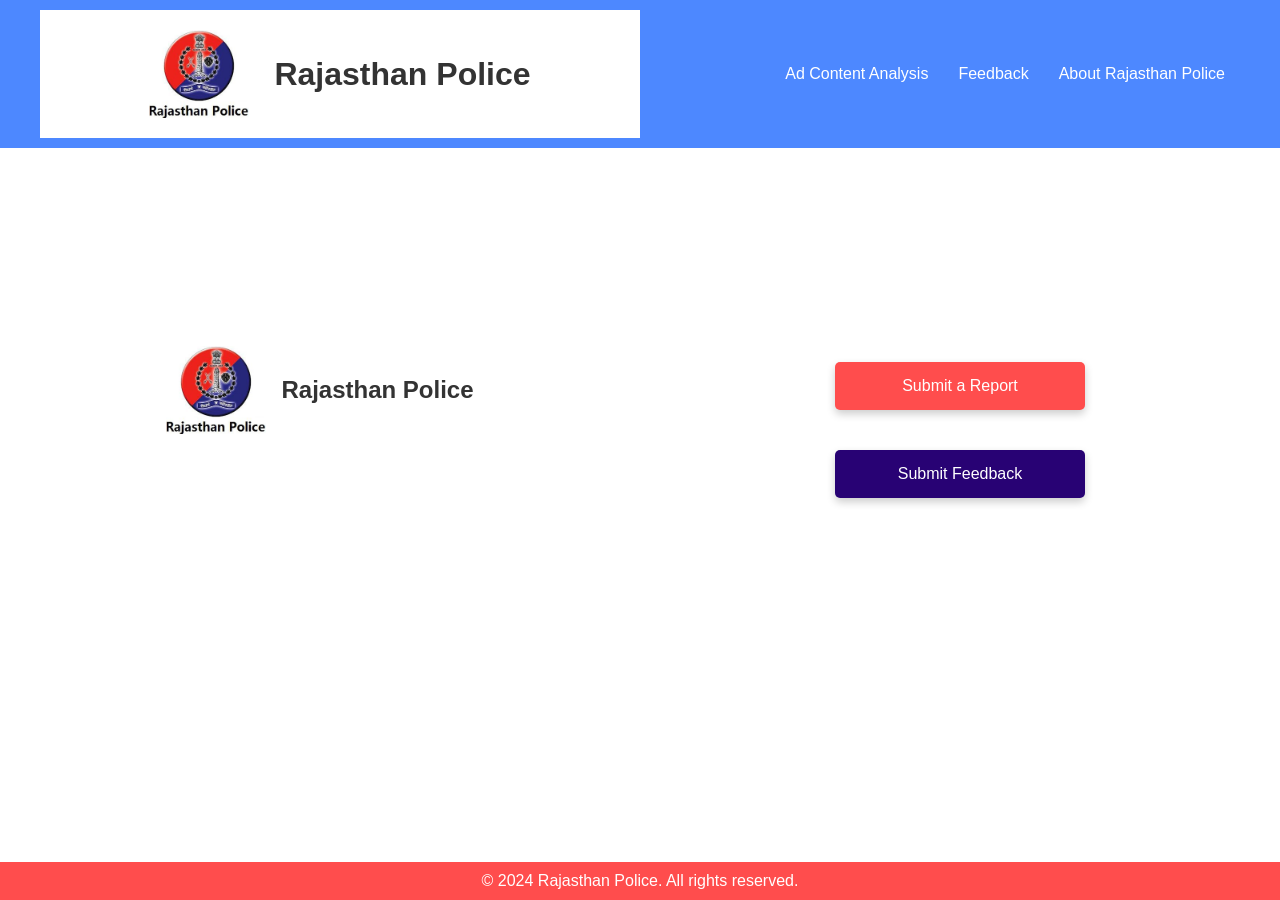
<file: Rajasthan_Police_Hackathon_Website-main/index.html>
<html lang="en">
<head>
<meta charset="UTF-8">
<meta name="viewport" content="width=device-width, initial-scale=1.0">
<title>Fraud Reporting Website</title>
<link rel="stylesheet" href="styles.css">
</head>
<body>

<header class="header">
    <div class="nav-container">
        <div class="logo-container">
            <!-- Replace 'logo.png' with your actual logo image -->
            <img src="raj-police.png" alt="Rajasthan Police" class="logo">
            <h1>Rajasthan Police</h1>
        </div>
        <nav class="navbar">
            <ul class="nav-links">
                <li><a href="#report-submission">Ad Content Analysis</a></li>
                <li><a href="#feedback-submission">Feedback</a></li>
                <li><a href="#contact">About Rajasthan Police</a></li>
            </ul>
        </nav>
    </div>
</header>
    

<div class="main-container">
    <div class="logo-container">
        <img src="raj-police.png" alt="Rajasthan Police" class="logo">
        <h1>Rajasthan Police</h1>
    </div>
    
    <div class="buttons-container">
        <button id="reportBtn" class="button report-button">Submit a Report</button>
        <button id="feedbackBtn" class="button feedback-button">Submit Feedback</button>
    </div>
</div>

<!-- The Report Modal -->
<div id="reportModal" class="modal">

  <!-- Report Modal content -->
  <div class="modal-content">
    <span class="close">&times;</span>
    <h2>Report</h2>
    <form id="report-form">
        <label for="website-url">Website URL:</label>
        <input type="url" id="website-url" name="website-url" required>

        <label for="description">Description:</label>
        <textarea id="description" name="description" required></textarea>

        <label for="screenshot">Screenshot of the website:</label>
        <input type="file" id="screenshot" name="screenshot" accept="image/*">

        <label for="reporter-name">Your Name:</label>
        <input type="text" id="reporter-name" name="reporter-name" required>

        <label for="aadhar-number">Aadhar Number:</label>
        <input type="text" id="aadhar-number" name="aadhar-number" required>

        <input type="submit" value="Submit Report">
    </form>
  </div>
</div>


  

<!-- The Feedback Modal -->
<div id="feedbackModal" class="modal">

  <!-- Feedback Modal content -->
  <div class="modal-content">
    <span class="close">&times;</span>
    <h2>Submit Feedback</h2>
    <form id="feedback-form">
        <label for="feedback">Your Feedback:</label>
        <textarea id="feedback" name="feedback" required></textarea>

        <input type="submit" value="Submit Feedback">
    </form>
  </div>
</div>

<div id="successModal" class="modal">
    <!-- Success Modal content -->
    <div class="modal-content">
      <span class="close">&times;</span>
      <h2>Submission Successful</h2>
      <p>Your report/feedback has been submitted successfully.</p>
    </div>
  </div>
<div id="successMessage" class="success-message"></div>
<script>
// Get the modal elements
var reportModal = document.getElementById('reportModal');
var feedbackModal = document.getElementById('feedbackModal');

// Get the button that opens the modal
var reportBtn = document.getElementById("reportBtn");
var feedbackBtn = document.getElementById("feedbackBtn");

// Get the <span> element that closes the modal
var spans = document.getElementsByClassName("close");

// When the user clicks the button, open the modal 
reportBtn.onclick = function() {
  reportModal.style.display = "block";
}
feedbackBtn.onclick = function() {
  feedbackModal.style.display = "block";
}

// When the user clicks on <span> (x), close the modal
for (var i = 0; i < spans.length; i++) {
  spans[i].onclick = function() {
    reportModal.style.display = "none";
    feedbackModal.style.display = "none";
  }
}

// When the user clicks anywhere outside of the modal, close it
window.onclick = function(event) {
  if (event.target == reportModal || event.target == feedbackModal) {
    reportModal.style.display = "none";
    feedbackModal.style.display = "none";
  }
}
</script>
<footer class="footer">
    <p>&copy; 2024 Rajasthan Police. All rights reserved.</p>
</footer>
<script src="scripts.js"></script>
</body>
</html>
</file>
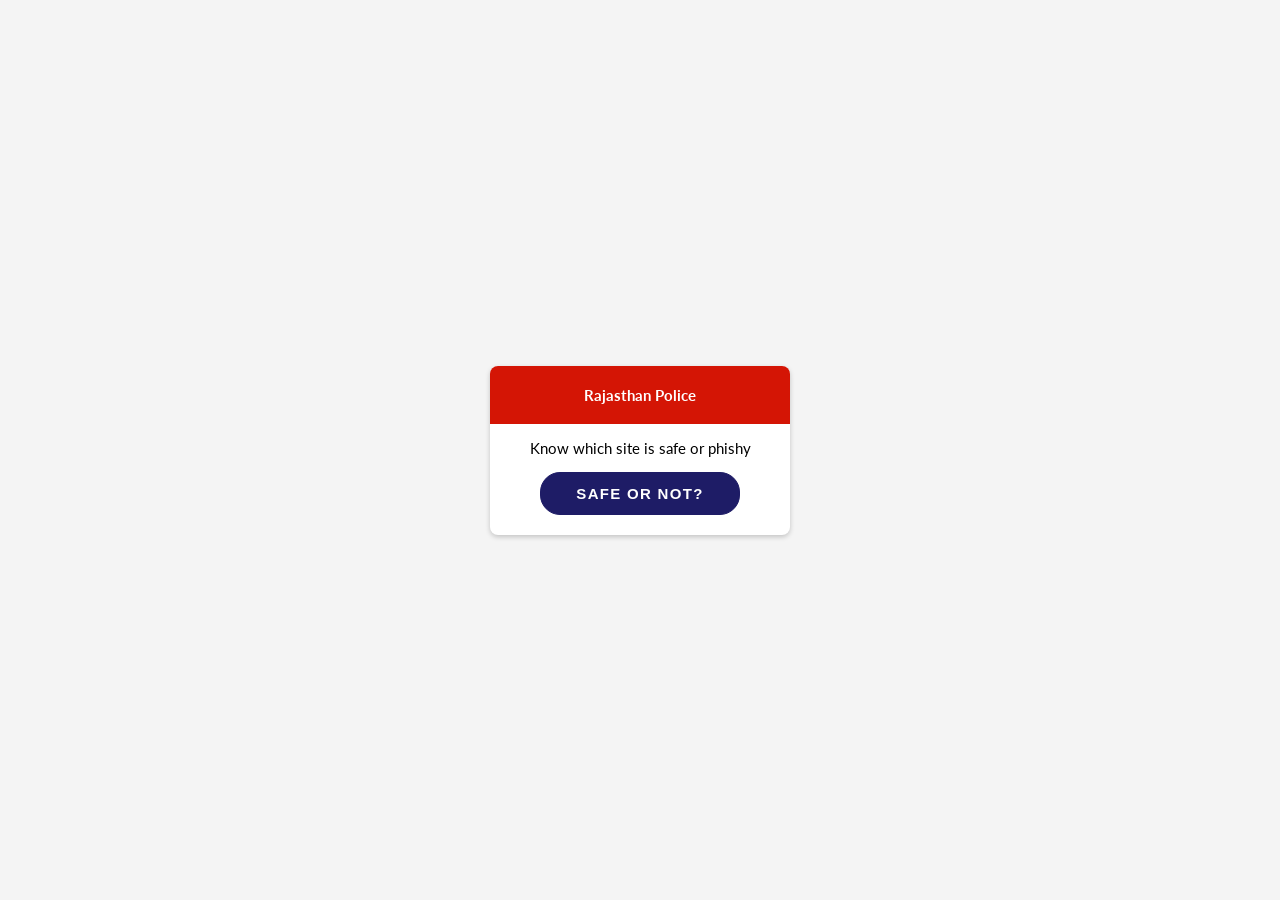
<file: extension - 1/popup.html>
<!DOCTYPE html>
<html>

<head>
    <script src="https://ajax.googleapis.com/ajax/libs/jquery/3.1.1/jquery.min.js"></script>
    <script src="popup.js" type="text/javascript"></script>
    <script src="app.js" type="text/javascript"></script>
    <link rel="stylesheet" type="text/css" href="style.css">

</head>
<body>
    <div class="container">
        <div class="title">
            <strong>Rajasthan Police</strong>
        </div>

        <div class="wrapper">
            <div class="section">
                <p>Know which site is safe or phishy</p>
                <div id="site"></div>
                <button class="button">Safe or Not?</button>
                <div id="div1"></div>
                <div id="div2"></div>
            </div>
        </div>
    </div>

</html>
</file>
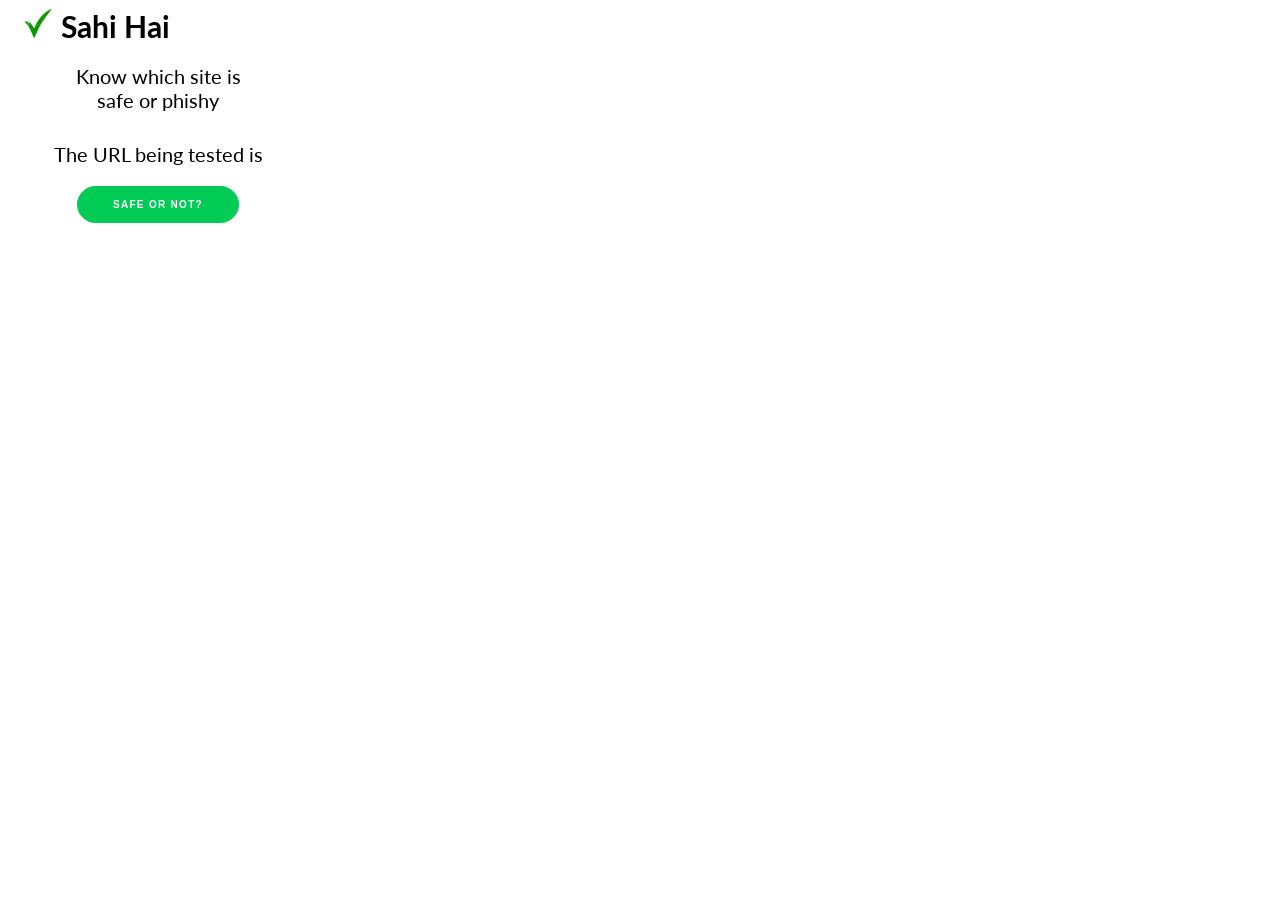
<file: extension/popup.html>
<!DOCTYPE html>
<html>

<head>
    <script src="https://ajax.googleapis.com/ajax/libs/jquery/3.1.1/jquery.min.js"></script>
    <script src="popup.js" type="text/javascript"></script>
    <link rel="stylesheet" href="style.css">
</head>

<body>

    <div class="container">

        <div class="title">
            <img src="icon.png" alt="Sahi Hai Logo" height=30px width=30px> <strong>Sahi Hai</strong>
        </div>

        <div class="wrapper">

            <div class="info">
                <center>Know which site is <br>safe or phishy</center>
            </div>

            <div class="p1">
                <center>The URL being tested is <BR>
                    <div id="site"></div>
                </center>

                <div class="check" align=center>

                    <button class="button"><span>Safe or Not?</span></button>

                    <div id="div1"></div>

                    <div id="div2"></div>

                </div>

            </div>

        </div>

    </div>
</body>

</html>
</file>
<file: Rajasthan_Police_Hackathon_Website-main/styles.css>
* {
    margin: 0;
    padding: 0;
    box-sizing: border-box;
}

body, html {
    height: 100%;
    font-family: 'Arial', sans-serif;
    background-color: white;
    color: #333;
    margin: 0;
    padding: 0;
}

header.header {
    background-color: #4d88ff; /* Blue theme for header */
    color: white;
    padding: 10px 0;
    text-align: center;
    position: fixed; /* Fixed at the top */
    width: 100%;
    top: 0;
    left: 0;
    z-index: 1000; /* Ensure header is above other content */
}

.nav-container {
    display: flex;
    justify-content: space-between;
    align-items: center;
    max-width: 1200px;
    margin: 0 auto;
}

.logo-container {
    display: flex;
    align-items: center;
}

.logo-container .logo {
    max-width: 100px;
    margin-right: 15px;
}

.logo-container h1 {
    margin: 0;
    font-size: 2rem; /* Larger font size for visibility */
}

.navbar {
    display: flex;
    align-items: center;
}

.nav-links {
    list-style: none;
    display: flex;
}

.nav-links li {
    padding: 0 15px;
}

.nav-links li a {
    text-decoration: none;
    color: white;
    font-size: 1rem;
    transition: color 0.3s ease;
}

.nav-links li a:hover {
    color: #ffdd00; /* Highlight color on hover */
}

header.header .logo {
    display: inline-block;
    vertical-align: middle;
}

header.header h1 {
    display: inline-block;
    vertical-align: middle;
    margin: 0 0 0 10px;
    font-size: 2rem; /* Larger font size for visibility */
}

footer.footer {
    background-color: #ff4d4d; /* Red theme for footer */
    color: white;
    padding: 10px 0;
    text-align: center;
    position: fixed; /* Fixed at the bottom */
    width: 100%;
    bottom: 0;
    left: 0;
}

footer.footer p {
    margin: 0;
    font-size: 1rem;
}

.main-container {
    padding-top: 60px; /* Add padding to account for fixed header */
    padding-bottom: 60px; /* Add padding to account for fixed footer */
    display: flex;
    justify-content: space-around; /* Centers the content */
    align-items: center;
    min-height: calc(100% - 120px); /* Adjust height calculation for fixed header/footer */
}
.logo-container {
    background-color: #fff;
    padding-top: 100px;
    padding: 20px;
    display: flex;
    align-items: center;
    justify-content: center;
    width: 50%;
}

.logo-container .logo {
    max-width: 100px;
    margin-right: 15px;
}

.logo-container h1 {
    font-size: 1.5rem;
    color: #333;
}

.buttons-container {
    background-color: #fff;
    padding: 20px;
    padding-top: 100px;
    display: flex;
    flex-direction: column;
    justify-content: center;
    align-items: center;
    width: 50%;
    gap: 20px;
}

.button {
    padding: 15px 30px;
    border-radius: 5px;
    color: white;
    font-size: 1rem;
    border: none;
    cursor: pointer;
    transition: background-color 0.3s, box-shadow 0.3s;
    width: 80%;
    max-width: 250px; /* Set max width for buttons */
}

.report-button {
    background-color: #ff4d4d; /* Red theme for report button */
}

.feedback-button {
    background-color: #4d88ff; /* Blue theme for feedback button */
}

.button:hover {
    box-shadow: 0 6px 12px rgba(0, 0, 0, 0.3);
}
/* Pop-up modal styles */
.modal {
    display: none; /* Hidden by default */
    position: fixed; /* Stay in place */
    z-index: 1; /* Sit on top */
    left: 0;
    top: 0;
    width: 100%; /* Full width */
    height: 100%; /* Full height */
    overflow: auto; /* Enable scroll if needed */
    background-color: rgb(0,0,0); /* Fallback color */
    background-color: rgba(0,0,0,0.4); /* Black w/ opacity */
}

.modal-content {
    background-color: #fefefe;
    margin: 15% auto; /* 15% from the top and centered */
    padding: 20px;
    border: 1px solid #888;
    width: 80%; /* Could be more or less, depending on screen size */
    border-radius: 5px; /* Optional: for rounded corners */
}

.close {
    color: #aaa;
    float: right;
    font-size: 28px;
    font-weight: bold;
}

.close:hover,
.close:focus {
    color: black;
    text-decoration: none;
    cursor: pointer;
}
.success-message {
    display: none;
    position: fixed;
    left: 50%;
    top: 20px;
    transform: translateX(-50%);
    background-color: #28a745;
    color: white;
    padding: 10px 20px;
    border-radius: 5px;
    z-index: 1000;
    box-shadow: 0 4px 6px rgba(0, 0, 0, 0.1);
}
/* Form styles */
form {
    display: flex;
    flex-direction: column;
}

label {
    margin: 10px 0 5px;
    color: #333;
}

input[type="text"],
input[type="url"],
textarea,
input[type="file"] {
    padding: 10px;
    margin-bottom: 10px;
    border: 1px solid #ccc;
    border-radius: 4px;
}

input[type="submit"] {
    padding: 10px 15px;
    color: white;
    border: none;
    border-radius: 4px;
    cursor: pointer;
    margin-top: 10px;
    background-color: #4d88ff; /* Blue theme */
}

input[type="submit"]:hover {
    opacity: 0.9;
}

.container {
    display: flex;
    justify-content: space-between;
    align-items: center;
    height: 100vh;
    padding: 0 20px;
}

.logo img {
    max-width: 100%;
    height: auto;
}

.buttons {
    display: flex;
    flex-direction: column;
    align-items: center;
}

.report-button {
    background-color: #ff4d4d; /* Red theme for report button */
    box-shadow: 0 4px 8px rgba(0, 0, 0, 0.2); /* Card-like shadow */
    margin-bottom: 20px;
}

.feedback-button {
    background-color: #280274; /* Blue theme for feedback button */
    box-shadow: 0 4px 8px rgba(0, 0, 0, 0.2); /* Card-like shadow */
}

button {
    padding: 15px 30px;
    border-radius: 5px;
    color: white;
    font-size: 1.2rem;
    border: none;
    cursor: pointer;
    transition: background-color 0.3s, box-shadow 0.3s;
}

button:hover {
    box-shadow: 0 6px 12px rgba(0, 0, 0, 0.3);
}

/* Responsive Styles */
@media screen and (max-width: 768px) {
    .modal-content {
        width: 90%; /* Smaller width on smaller screens */
    }

    button {
        width: 90%; /* Full-width buttons on smaller screens */
        margin: 10px auto; /* Center align buttons */
        display: block; /* Stack buttons vertically */
    }

    /* Adjust font size and padding for smaller screens */
    .modal-content h2, form label, input[type="submit"] {
        font-size: 1rem; /* Adjust font size */
        padding: 10px; /* Adjust padding */
    }

    form input[type="text"], 
    form input[type="url"], 
    form textarea,
    form input[type="file"] {
        font-size: 0.9rem; /* Smaller input fields */
    }
}

/* Additional responsiveness for very small screens */
@media screen and (max-width: 480px) {
    .modal-content {
        margin-top: 10%; /* Less margin on very small screens */
    }

    /* Further reduce font sizes for very small screens */
    .modal-content h2, form label, input[type="submit"] {
        font-size: 0.9rem;
    }

    form input[type="text"], 
    form input[type="url"], 
    form textarea,
    form input[type="file"] {
        font-size: 0.8rem; /* Even smaller input fields */
    }
}

@media screen and (max-width: 768px) {
    .container {
        flex-direction: column;
        text-align: center;
    }

    .logo {
        margin-bottom: 20px;
    }
}

@media screen and (max-width: 768px) {
    .content {
        width: 90%;
    }
}
@media screen and (max-width: 768px) {
    .main-container {
        flex-direction: column;
    }

    .logo-container, .buttons-container {
        width: 100%;
    }

    .button {
        width: 90%; /* Full width on smaller screens */
    }
}
@media screen and (max-width: 768px) {
    header.header h1, footer.footer p {
        font-size: 0.9rem;
    }
}
@media screen and (max-width: 768px) {
    .main-container {
        flex-direction: column;
        padding-top: 80px; /* Increase padding for smaller screens */
        padding-bottom: 80px;
    }

    header.header h1, footer.footer p {
        font-size: 1.5rem; /* Adjust font size for smaller screens */
    }
}
@media screen and (max-width: 768px) {
    .nav-container {
        flex-direction: column;
    }

    .nav-links {
        padding-top: 10px;
        flex-direction: column;
        align-items: center;
    }

    .nav-links li {
        padding: 5px 0;
    }
}
</file>
<file: extension - 1/style.css>
@import url('https://fonts.googleapis.com/css2?family=Lato&display=swap');

body {
  font-family: 'Lato', sans-serif;
  background-color: #f4f4f4;
  margin: 0;
  padding: 0;
  display: flex; /* Use flexbox for center alignment */
  justify-content: center; /* Center horizontally */
  align-items: center; /* Center vertically */
  min-height: 100vh; /* Full viewport height */
  color: black;
}

.container {
  width: 300px; /* Adjust width as needed */
  background-color: #FFF;
  box-shadow: 0 2px 5px rgba(0, 0, 0, 0.2); /* Optional: Adds shadow for depth */
  border-radius: 8px; /* Optional: Rounds corners */
  overflow: hidden; /* Ensures the child elements do not overflow */
  font-size: 15px;
  margin: 20px; /* Adds space around the container */
}

.title {
  background-color: #d41505;
  color: white;
  text-align: center;
  padding: 20px; /* Adjust padding to create more space */
  font-weight: bold;
}

.info, .p1, .check {
  padding: 20px; /* Increase padding to create more space */
  background-color: white;
  font-size: 20px;
  margin-bottom: 20px; /* Adds space between sections */
}

#site, p, #div1, #div2 {
  text-align: center; /* Ensure text is centered */
}

button {
  border-radius: 20px;
  border: 1px solid #1e1c66;
  background-color: #1e1c66;
  color: #FFFFFF;
  font-size: 15px; /* Adjust font size if needed */
  font-weight: bold;
  padding: 12px 35px; /* Adjust padding to fit content */
  letter-spacing: 1.3px;
  text-transform: uppercase;
  transition: transform 80ms ease-in;
  cursor: pointer; /* Indicates the button is clickable */
  display: block; /* Ensure buttons are block level so they can be centered */
  margin: 10px auto 20px; /* Center button horizontally and add space below */
}

button:active {
  transform: scale(0.89);
}

button:focus {
  outline: none;
}

.button:hover {
  text-decoration: none;
  color: #1e1c66;
  border-color: #1e1c66;
  background: #FFF;
}

button.ghost {
  background-color: transparent;
  border-color: #FFFFFF;
}
</file>
<file: extension/style.css>
@import url('https://fonts.googleapis.com/css2?family=Lato&display=swap');

body {
  width: 300px;
  display:inline-block;
  font-family: 'Lato', sans-serif;
  background-color: #FFF; 
  color: black; 
}

.container {
  font-size: 15px;
}

.title {
  padding: 15px;
  padding-top: 0px;
  justify-content: space-between;
  align-items: center;
  font-size: 30px;
}

.info {
  padding: 5px;
  background-color: white;
  font-size: 20px;
}

.p1 {
  padding: 5px 5px 0px;
  margin-top: 20px;
  background-color: white;
  font-size: 20px;
}

#site {
  font-size: 15px;
  color:aqua;
}

.check {
  font-size: 15px;
  background-color: white;
  margin-top: 20px;
  align-content: center;
}

p {
  text-align: center;
}

button {
  border-radius: 20px;
  border: 1px solid #0C5;
  background-color: #0C5;
  color: #FFFFFF;
  font-size: 10px;
  font-weight: bold;
  padding: 12px 35px;
  letter-spacing: 1.3px;
  text-transform: uppercase;
  transition: transform 80ms ease-in;
}

button:active {
  transform: scale(0.89);
}

button:focus {
  outline: none;
}

.button:hover {
  text-decoration: none;
  color: #0C5;
  border-color: #0C5;
  background: #FFF;
}

button.ghost {
  background-color: transparent;
  border-color: #FFFFFF;
}

#div1 {
  vertical-align: middle; 
  line-height: 50px; 
  text-align:center;
  font-size:20px;
  color: #0C5;
  font-weight: bolder;
}

#div2 {
  vertical-align: middle; 
  line-height: 50px; 
  text-align:center;
  font-size:20px;
  color:red;
  font-weight: bolder;
}
</file>
